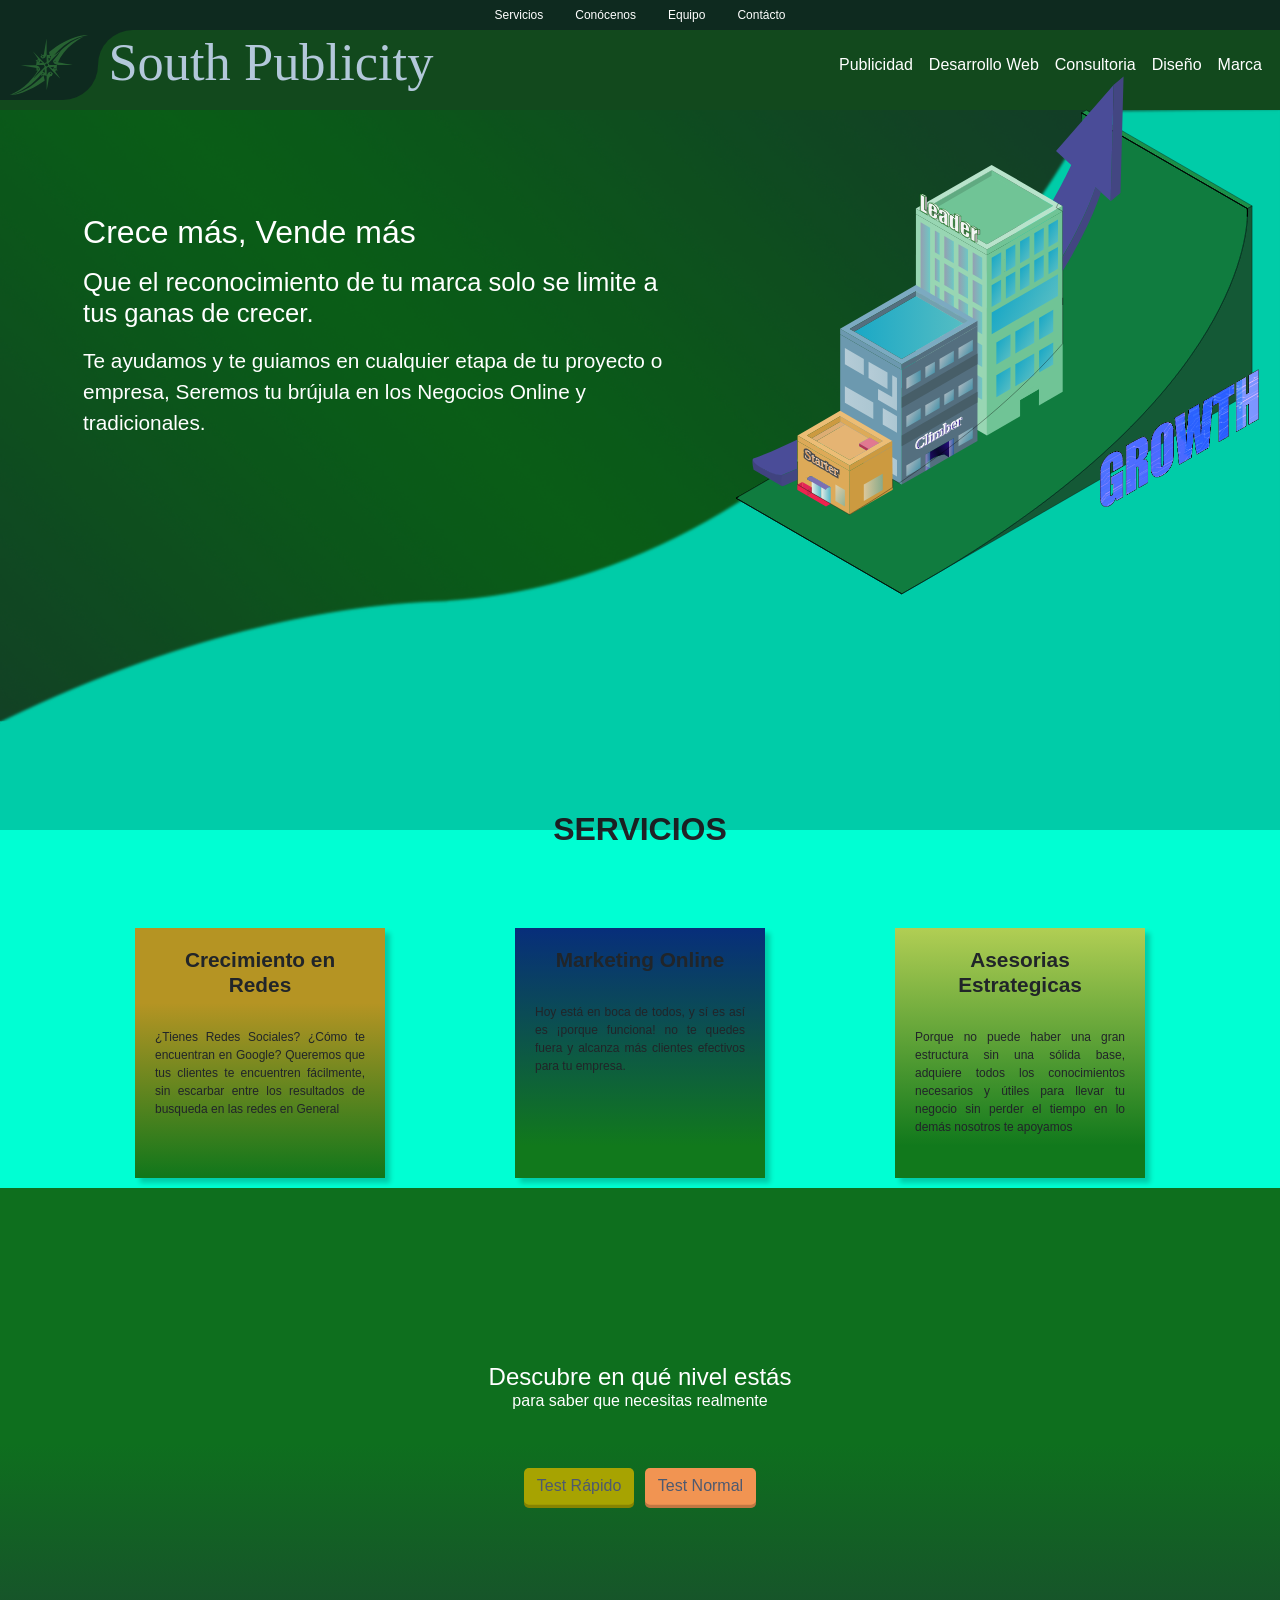
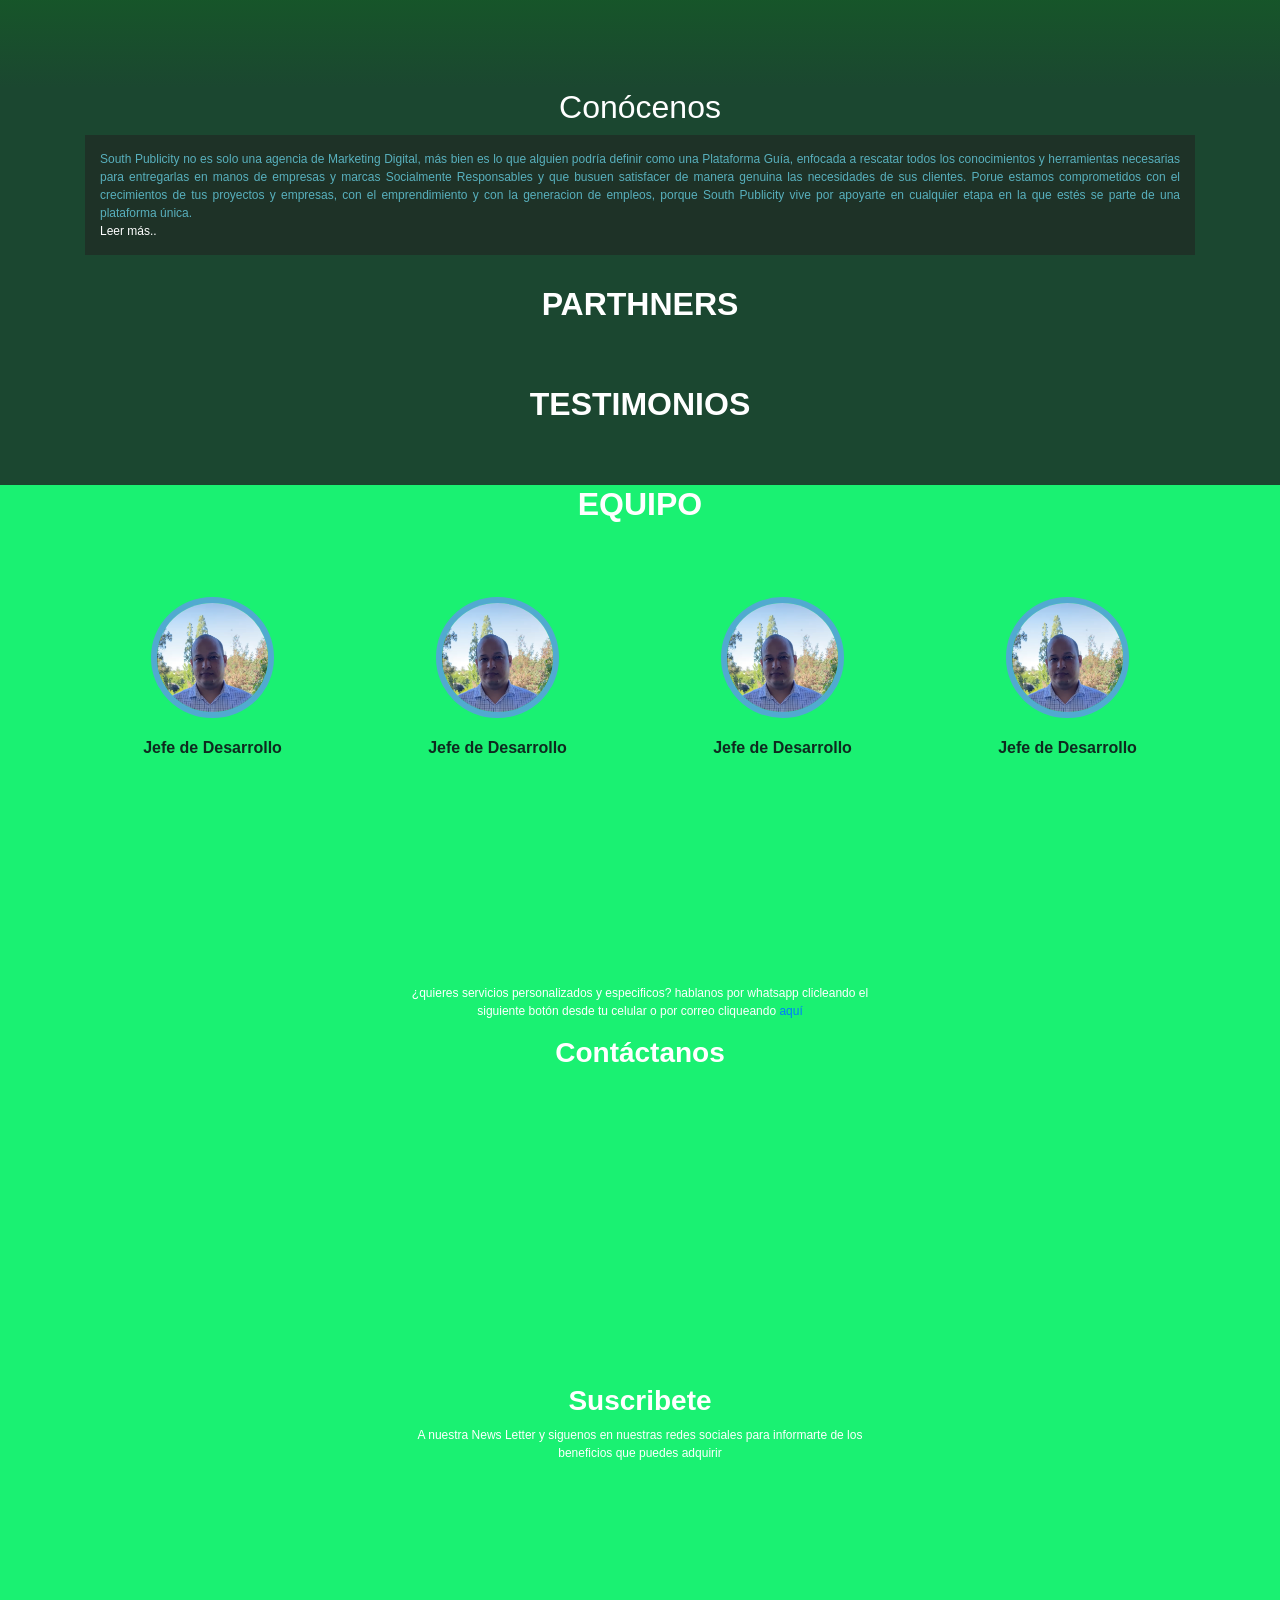
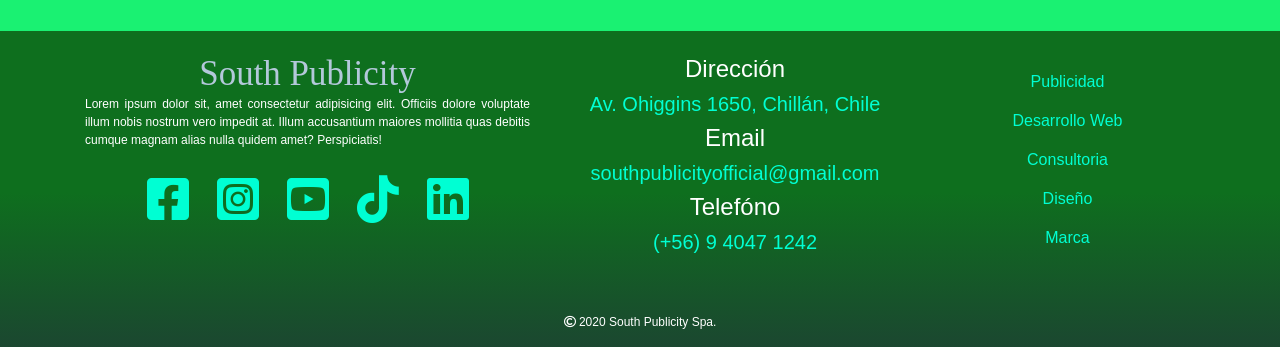
<file: index.html>
<!DOCTYPE html>
<html lang="en">
	<head>
		<meta charset="UTF-8" />
		<meta name="viewport" content="width=device-width, initial-scale=1.0" />
		<title>South Publicity</title>
		<link
			rel="stylesheet"
			href="https://cdn.jsdelivr.net/npm/bootstrap@4.5.3/dist/css/bootstrap.min.css"
			integrity="sha384-TX8t27EcRE3e/ihU7zmQxVncDAy5uIKz4rEkgIXeMed4M0jlfIDPvg6uqKI2xXr2"
			crossorigin="anonymous"
		/>
		<link
			rel="stylesheet"
			href="https://cdnjs.cloudflare.com/ajax/libs/font-awesome/5.15.1/css/all.min.css"
			integrity="sha512-+4zCK9k+qNFUR5X+cKL9EIR+ZOhtIloNl9GIKS57V1MyNsYpYcUrUeQc9vNfzsWfV28IaLL3i96P9sdNyeRssA=="
			crossorigin="anonymous"
		/>
		
		<link rel="stylesheet" href="global.css" />
		<link rel="stylesheet" href="top.css" />
		<link rel="stylesheet" href="header.css" />
		<link rel="stylesheet" href="main.css" />
		<link rel="stylesheet" href="service.css" />
		<link rel="stylesheet" href="test.css" />
		<link rel="stylesheet" href="know.css" />
		<link rel="stylesheet" href="parthners.css" />
		<link rel="stylesheet" href="testimonials.css" />
		<link rel="stylesheet" href="team.css" />
		<link rel="stylesheet" href="footer.css" />
	</head>
	<body>
		<!-- Seccion Top-->
		<section class="top">
			<ul class="nav">
				<li class="nav-link"><a href="#">Servicios</a></li>
				<li class="nav-link"><a href="#">Conócenos</a></li>
				<li class="nav-link"><a href="#">Equipo</a></li>
				<li class="nav-link"><a href="#">Contácto</a></li>
			</ul>
			<div class="top__subscribed">
				<button type="button" class="btn btn-primary">Suscribete</button>
			</div>
		</section>
		<!-- /Seccion Top-->

		<!-- Header -->
		<header class="header header-collapse">
			<nav class="navbar navbar-expand-lg">
				<a class="navbar-brand" href="/">
					<div class="navbar-brand__image">
						<img src="images/logo.svg" alt="Logo" loading="lazy" />
					</div>
					<div class="navbar-brand__description">
						<div class="navbar-brand__description-container">
							<img
								src="images/logo_title.svg"
								alt="Logo de la Empresa"
								loading="lazy"
							/>
						</div>
					</div>
				</a>
				<button
					class="navbar-toggler"
					type="button"
					data-toggle="collapse"
					data-target="#navbar"
					aria-controls="navbar"
					aria-expanded="false"
					aria-label="Toggle navigation"
				>
					<i class="fas fa-bars"></i>
				</button>
				<div class="collapse navbar-collapse" id="navbar">
					<ul class="navbar-nav">
						<li class="nav-link"><a href="#">Publicidad</a></li>
						<li class="nav-link"><a href="#">Desarrollo Web</a></li>
						<li class="nav-link"><a href="#">Consultoria</a></li>
						<li class="nav-link"><a href="#">Diseño</a></li>
						<li class="nav-link"><a href="#">Marca</a></li>
					</ul>
				</div>
			</nav>
		</header>
		<!-- /Header-->

		<!-- Main -->
		<main>
			<section class="main__home">
				<div class="overlay">
					<div class="home__info">
						<div class="container">
							<h1 class="home__info--title">Crece más, Vende más</h1>
							<h2 class="home__info--subtitle">
								Que el reconocimiento de tu marca solo se limite a tus ganas de
								crecer.
							</h2>
							<p class="home__info--description">
								Te ayudamos y te guiamos en cualquier etapa de tu proyecto o
								empresa, Seremos tu brújula en los Negocios Online y
								tradicionales.
							</p>

							<div class="home__info--subscribed">
								<button type="button" class="btn btn-primary">
									Suscribete
								</button>
								<small>Estás a un click de una gran oportunidad</small>
							</div>
						</div>
					</div>
					<div class="home__image">
						<img
							class="home__image--ilustration"
							src="images/ilustration.svg"
							alt="Ilustracion"
						/>
						<img
							class="home__image--growth"
							src="images/growth.png"
							alt="Growth"
						/>
					</div>
				</div>
			</section>
			<section class="main__service">
				<div class="container">
					<h2 class="module-name">Servicios</h2>
					<div class="row">
						<div class="my-card col-12 col-md-4">
							<h3>Crecimiento en Redes</h3>
							<p>
								¿Tienes Redes Sociales? ¿Cómo te encuentran en Google? Queremos
								que tus clientes te encuentren fácilmente, sin escarbar entre
								los resultados de busqueda en las redes en General
							</p>
						</div>

						<div class="my-card col-12 col-md-4">
							<h3>Marketing Online</h3>
							<p>
								Hoy está en boca de todos, y sí es así es ¡porque funciona! no
								te quedes fuera y alcanza más clientes efectivos para tu
								empresa.
							</p>
						</div>
						<div class="my-card col-12 col-md-4">
							<h3>Asesorias Estrategicas</h3>
							<p>
								Porque no puede haber una gran estructura sin una sólida base,
								adquiere todos los conocimientos necesarios y útiles para llevar
								tu negocio sin perder el tiempo en lo demás nosotros te apoyamos
							</p>
						</div>
					</div>
				</div>
			</section>
			<section class="main__test">
				<h3>Descubre en qué nivel estás</h3>
				<span>para saber que necesitas realmente</span>
				<div class="actions">
					<button type="button" class="btn btn-green">Test Rápido</button>
					<button type="button" class="btn btn-rose">Test Normal</button>
				</div>
			</section>
			<section class="main__know">
				<div class="container">
					<h2>Conócenos</h2>
					<div class="content">
						<p>
							South Publicity no es solo una agencia de Marketing Digital, más
							bien es lo que alguien podría definir como una Plataforma Guía,
							enfocada a rescatar todos los conocimientos y herramientas
							necesarias para entregarlas en manos de empresas y marcas
							Socialmente Responsables y que busuen satisfacer de manera genuina
							las necesidades de sus clientes. Porue estamos comprometidos con
							el crecimientos de tus proyectos y empresas, con el emprendimiento
							y con la generacion de empleos, porque South Publicity vive por
							apoyarte en cualquier etapa en la que estés se parte de una
							plataforma única.
						</p>
						<a href="#">Leer más..</a>
					</div>
				</div>
			</section>
			<section class="main__parthners">
				<h2 class="module-name">Parthners</h2>
			</section>
			<section class="main__testimonials">
				<h2 class="module-name">Testimonios</h2>
			</section>
			<section class="main__team">
				<h2 class="module-name">Equipo</h2>
				<div class="container">
					<div class="row team-details">
						<div class="team-detail col-12 col-md-6 col-lg-3">
							<div class="text-center team-detail-img">
								<img
									class="img-fluid rounded-circle"
									src="images/imagen1.png"
									alt=""
								/>
							</div>
							<h4 class="team-detail-perfil">Jefe de Desarrollo</h4>
						</div>
						<div class="team-detail col-12 col-md-6 col-lg-3">
							<div class="text-center team-detail-img">
								<img
									class="img-fluid rounded-circle"
									src="images/imagen1.png"
									alt=""
								/>
							</div>
							<h4 class="team-detail-perfil">Jefe de Desarrollo</h4>
						</div>
						<div class="team-detail col-12 col-md-6 col-lg-3">
							<div class="text-center team-detail-img">
								<img
									class="img-fluid rounded-circle"
									src="images/imagen1.png"
									alt=""
								/>
							</div>
							<h4 class="team-detail-perfil">Jefe de Desarrollo</h4>
						</div>
						<div class="team-detail col-12 col-md-6 col-lg-3">
							<div class="text-center team-detail-img">
								<img
									class="img-fluid rounded-circle"
									src="images/imagen1.png"
									alt=""
								/>
							</div>
							<h4 class="team-detail-perfil">Jefe de Desarrollo</h4>
						</div>
					</div>
					<div class="contact">
						<div class="content">
							<p>
								¿quieres servicios personalizados y especificos? hablanos por
								whatsapp clicleando el siguiente botón desde tu celular o por
								correo cliqueando
								<a href="#">aquí</a>
							</p>
							<h3>Contáctanos</h2>
						</div>
					</div>

					<div class="subscribed">
						<div class="content">
							<h3>Suscribete</h3>
							<p>
								A nuestra News Letter y siguenos en nuestras redes sociales para
								informarte de los beneficios que puedes adquirir
							</p>
						</div>
					</div>
				</div>
			</section>
		</main>
		<!-- /Main-->
		<!-- Footer -->
		<footer class="footer">
			<div class="container">
				<div class="row">
					<div class="col-12 mt-4 col-lg-5">
						<div class="about-us">
							<img src="images/logo_title.svg" alt="">
							<p class="text-justify">
								Lorem ipsum dolor sit, amet consectetur adipisicing elit. Officiis dolore voluptate illum nobis nostrum vero impedit at. Illum accusantium maiores mollitia quas debitis cumque magnam alias nulla quidem amet? Perspiciatis!
							</p>
						</div>
						<div class="follow-us">
							<a href="#"><i class="fab fa-facebook-square"></i></a>
							<a href="#"><i class="fab fa-instagram-square"></i></a>
							<a href="#"><i class="fab fa-youtube-square"></i></a>
							<a href="#"><i class="fab fa-tiktok"></i></a>
							<a href="#"><i class="fab fa-linkedin"></i></a>
						</div>						
					</div>
					<div class="col-12 col-sm-6 col-lg-4 mt-4">

						<ul class="address">
							<li class="address">
								<h4>Dirección</h4>
								<h5>Av. Ohiggins 1650, Chillán, Chile</h5>								
							</li>
							<li class="email">
								<h4>Email</h4>
								<h5>southpublicityofficial@gmail.com</h5>
							</li>
							<li class="phone">
								<h4>Telefóno</h4>
								<h5>(+56) 9 4047 1242</h5>
							</li>
						</ul>
					</div>
					<div class="col-12 col-sm-6 col-lg-3 mt-4">
						<ul class="links">
							<li><a href="#">Publicidad</a></li>
							<li><a href="#">Desarrollo Web</a></li>
							<li><a href="#">Consultoria</a></li>
							<li><a href="#">Diseño</a></li>
							<li><a href="#">Marca</a></li>
						</ul>
					</div>
					<div class="col-12 mt-5"><p><i class="far fa-copyright"></i> 2020 South Publicity Spa.</p></div>
				</div>
			</div>
		</footer>
		<!-- /Footer -->

		<script
			src="https://code.jquery.com/jquery-3.5.1.slim.min.js"
			integrity="sha384-DfXdz2htPH0lsSSs5nCTpuj/zy4C+OGpamoFVy38MVBnE+IbbVYUew+OrCXaRkfj"
			crossorigin="anonymous"
		></script>
		<script
			src="https://cdn.jsdelivr.net/npm/bootstrap@4.5.3/dist/js/bootstrap.bundle.min.js"
			integrity="sha384-ho+j7jyWK8fNQe+A12Hb8AhRq26LrZ/JpcUGGOn+Y7RsweNrtN/tE3MoK7ZeZDyx"
			crossorigin="anonymous"
		></script>
		<script>
			(function ($) {
				$(window).scroll(function () {
					console.log(window.pageYOffset);
					if (window.pageYOffset >= 50) {
						console.log("entro aqui");
						$(".header").removeClass("header-collapse");
						$(".header").addClass("fixed-top");
					} else {
						console.log("entro aca");
						$(".header").removeClass("fixed-top");
						$(".header").addClass("header-collapse");
					}
				});
			})(jQuery);
		</script>
	</body>
</html>
</file>
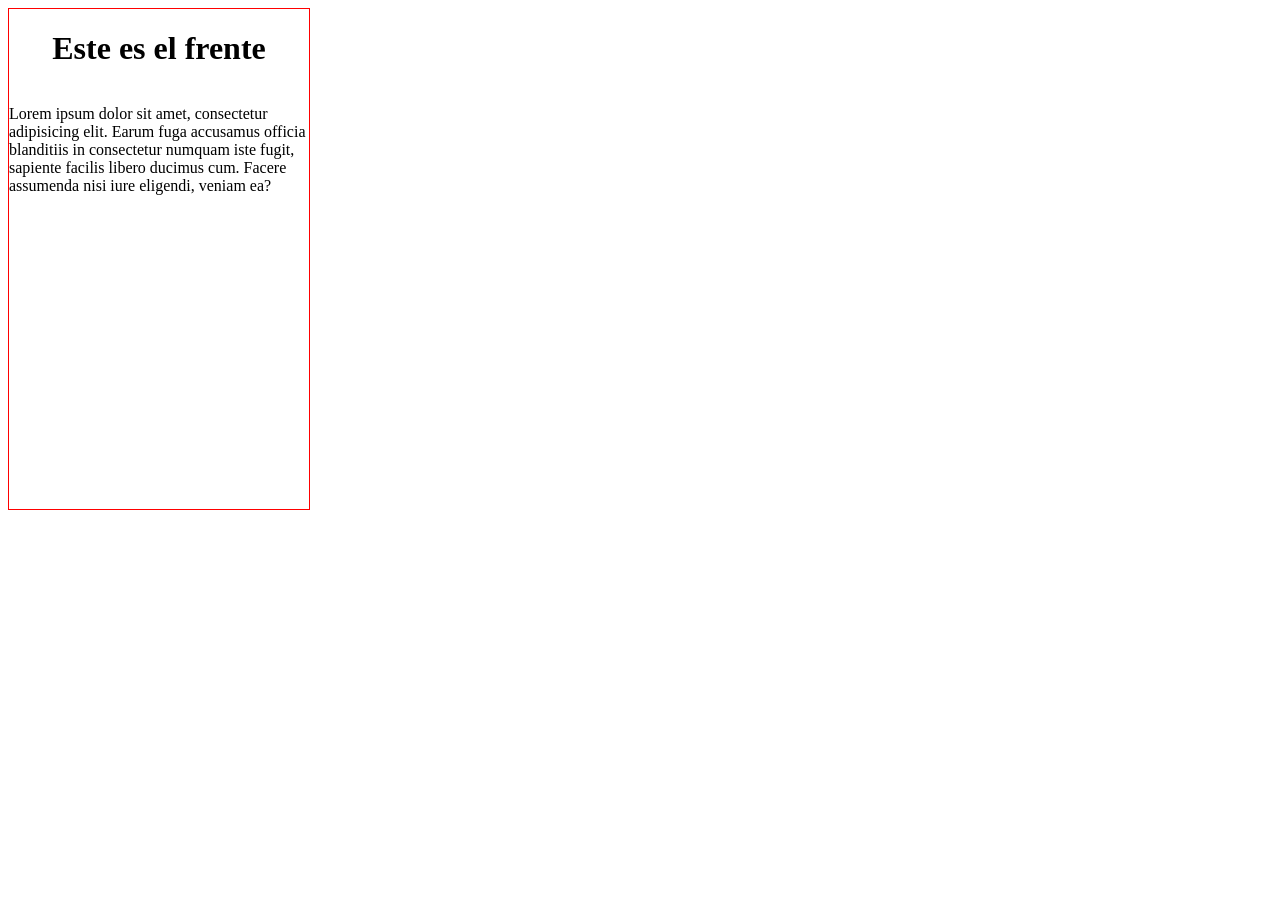
<file: service.html>
<!DOCTYPE html>
<html lang="en">
	<head>
		<meta charset="UTF-8" />
		<meta name="viewport" content="width=device-width, initial-scale=1.0" />
		<title>Document</title>
	</head>
	<style>
		.service {
			width: 300px;
			height: 500px;
			border: 1px solid red;
		}
		.service:hover .back{
			display:block;
		}
		.service:hover .front{
			display:none;
		}
		.front {
			display: flex;
			flex-direction: column;
			justify-content: center;
			align-items: center;
		}
		.back {
			display: none;
		}
	</style>
	<body>
		<div class="service">
			<div class="front">
				<h1>Este es el frente</h1>
				<p>
					Lorem ipsum dolor sit amet, consectetur adipisicing elit. Earum fuga
					accusamus officia blanditiis in consectetur numquam iste fugit,
					sapiente facilis libero ducimus cum. Facere assumenda nisi iure
					eligendi, veniam ea?
				</p>
			</div>
			<div class="back">
				<img src="images/growth.png" alt="Probando" />
			</div>
		</div>
	</body>
</html>
</file>
<file: global.css>
:root {
	--color-primary: rgb(14, 42, 31);
	--color-secundary: rgb(42, 102, 52);
	--color-primary-ligth: rgb(0, 255, 211);
	--color-dark: rgb(18, 73, 29);
	--color-dark-opacity: rgba(18, 73, 29, 0.7);
	--color-light: #ffffff;
	--font-size-small: 12px;
	--font-size-medium: 16px;
	--height-header-large: 80px;
	--height-header-large-img: 60px;
	--radius-header: 35px;
}

body {
	margin: 0;
	font-family: Arial, Helvetica, sans-serif;
	font-size: 12px;
	height: 200vh;
}

a,
a:hover {
	text-decoration: none;
}

.btn {
	text-align: center;
	padding: 0.4em 0.8em 0.6em;
	border: none;
	color: white;
	background: lightgray;
	margin: 5px;
	border-radius: 5px;
	cursor: pointer;
	box-shadow: inset 0 -0.2em rgba(0, 0, 0, 0.2);
	outline: 0;
	transition: 0.2s;
	will-change: transform;
}

.btn:active {
	transform: scale(0.9);
}

.btn-green {
	background-color: #a7a301;
}

.btn-rose {
	background-color: #f19452;
}

.module-name {
	font-size: 2rem;
	font-weight: bold;
	text-align: center;
	text-transform: uppercase;
}

.nav-link a {
	color: var(--color-light);
}

.overlay {
	width: 100%;
	height: 100%;
	background-color: rgba(0, 0, 0, 0.2);
}
</file>
<file: top.css>
.top {
	display: none;
	width: 100%;
	height: 30px;
	background-color: var(--color-primary);
	font-size: var(--font-size-small);
}

.top__subscribed {
	display: none;
	margin-left: 20px;
}

.btn-primary {
	background-color: var(--color-secundary);
}

.top .nav-link {
	padding: 0.3rem 1rem;
}
@media screen and (min-width: 768px) {
	.top {
		display: flex;
		justify-content: center;
		align-items: center;
	}
}
</file>
<file: header.css>
.header {
	height: 50px;
	font-size: var(--font-size-medium);
}
.header,
.navbar {
	background-color: var(--color-dark);
}
.fixed-top.header,
.fixed-top .navbar {
	background-color: var(--color-dark-opacity);
}
/* NAVBAR */
.header .navbar {
	padding: 0;
	height: 100%;
}
/* NAVBAR END */

/*NAVBAR - BRAND*/
.navbar-brand {
	margin-left: 20px;
}

.navbar-brand {
	color: white;
	display: flex;
}

.navbar-brand__image img,
.navbar-brand__description-container img {
	height: 30px;
}

.navbar-brand__description-container {
	height: 100%;
	display: flex;
	align-items: center;
}

/* NAVBAR-BRAND END */

/*NAVBAR-TOGGLER*/
.navbar-toggler {
	color: white;
	margin-right: 20px;
}

.navbar-toggler:hover i,
.nav-link:hover a {
	color: var(--color-secundary);
}

/*NAVBAR-TOGGLER END*/
/**/
.navbar-collapse {
	justify-content: flex-end;
	margin-top: 10px;
}
/**/
/**/
.nav-link {
	text-align: center;
}
/**/
@media screen and (min-width: 576px) {
	.navbar-collapse {
		margin-top: 0;
	}
}

@media screen and (min-width: 992px) {
	.header {
		height: var(--height-header-large);
	}

	.header-collapse .navbar {
		height: 87.5%;
	}

	/*.header-collapse::after {
		content: "";
		position: absolute;
		width: 100%;
		height: 10px;
		top: 110px;
		background: rgba(26, 74, 50, 1);
		background: -moz-linear-gradient(
			top,
			rgba(26, 74, 50, 1) 0%,
			rgba(16, 44, 30, 1) 100%
		);
		background: -webkit-gradient(
			left top,
			left bottom,
			color-stop(0%, rgba(26, 74, 50, 1)),
			color-stop(100%, rgba(16, 44, 30, 1))
		);
		background: -webkit-linear-gradient(
			top,
			rgba(26, 74, 50, 1) 0%,
			rgba(16, 44, 30, 1) 100%
		);
		background: -o-linear-gradient(
			top,
			rgba(26, 74, 50, 1) 0%,
			rgba(16, 44, 30, 1) 100%
		);
		background: -ms-linear-gradient(
			top,
			rgba(26, 74, 50, 1) 0%,
			rgba(16, 44, 30, 1) 100%
		);
		background: linear-gradient(
			to bottom,
			rgba(26, 74, 50, 1) 0%,
			rgba(16, 44, 30, 1) 100%
		);
		filter: progid:DXImageTransform.Microsoft.gradient( startColorstr='#1a4a32', endColorstr='#102c1e', GradientType=0 );
	}*/
	.header-collapse .navbar-brand {
		padding: 0;
		margin: 0;
	}

	.navbar-brand {
		display: flex;
		height: 100%;
	}

	.navbar-brand__image {
		display: flex;
		justify-content: flex-end;
		align-items: center;
	}

	.header-collapse .navbar-brand__image {
		padding: 0 10px;
		background-color: var(--color-primary);
		border-radius: 0 0 var(--radius-header) 0;
	}

	.navbar-brand__image img,
	.navbar-brand__description-container img {
		height: var(--height-header-large-img);
	}

	.header-collapse .navbar-brand__description {
		margin: 0;
		background-color: var(--color-primary);
	}

	.header-collapse .navbar-brand__description-container {
		background-color: var(--color-dark);
		border-radius: var(--radius-header) 0 0;
		padding-left: 10px;
	}

	.navbar-collapse {
		margin-right: 10px;
	}
}
</file>
<file: main.css>
.main__home {
	background-image: url("images/fondo_main_home.png");
	background-size: cover;
	height: 56.25vw;
	background-repeat: no-repeat;
}
.main__home .overlay {
	position: relative;
	display: flex;
}

.home__info {
	width: 58%;
	padding-top: 20px;
}
.home__image {
	position: relative;
	width: 42%;
}
.home__image--ilustration {
	position: absolute;
	width: 100%;
	top: -5%;
	right: 4%;
	z-index: 4;
}
.home__image--growth {
	position: absolute;
	width: 30%;
	top: 36%;
	right: 4%;
	z-index: 5;
}
.home__info {
	color: var(--color-light);
	margin: 10px;
}
.home__info .container {
	padding: 0;
}
.home__info--title,
.home__info--subtitle,
.home__info--description {
	margin: 0.2rem;
}

.home__info--title {
	font-size: 1rem;
}

.home__info--subtitle {
	font-size: 0.6rem;
}

.home__info--description {
	display: none;
}

.home__info--subscribed {
	display: none;
	flex-direction: column;
	align-items: center;
}

.home__info--subscribed button {
	padding: 0.2rem 0.4rem 0.3rem;
	font-size: 0.8rem;
}
.home__info--subscribed small {
	font-size: 0.5rem;
}
@media screen and (min-width: 576px) {
	.home__info .container {
		width: 80%;
	}
	.home__info--title {
		font-size: calc(1rem + 1vw);
	}

	.home__info--subtitle {
		font-size: calc(0.6rem + 1vw);
	}
	.home__info--description {
		display: block;
	}
	.home__info--description,
	.home__info--subscribed small {
		font-size: calc(0.4rem + 1vw);
	}
	.home__info--subscribed {
		margin-top: 5%;
		display: none;
	}
}
@media screen and (min-width: 768px) {
	.home__info--title,
	.home__info--subtitle,
	.home__info--description {
		margin: 0;
		margin-bottom: 1rem;
	}
	.home__info--title {
		font-size: calc(1.2rem + 1vw);
	}

	.home__info--subtitle {
		font-size: calc(0.8rem + 1vw);
	}
	.home__info--description {
		font-size: calc(0.5rem + 1vw);
	}
	.home__info--subscribed button {
		padding: 0.6rem 0.8rem 0.8rem;
		font-size: calc(1rem + 1vw);
	}
	.home__info--subscribed small {
		font-size: calc(0.5rem + 1vw);
	}
}
@media screen and (min-width: 1200px) {
	.home__info .container {
		margin-top: 10%;
	}
}
</file>
<file: service.css>
.main__service {
	background-color: var(--color-primary-ligth);
	text-align: center;
}

.main__service .module-name {
	margin-top: -20px;
	margin-bottom: 80px;
}

.my-card {
	max-width: 250px;
	height: 250px;
	margin-left: auto;
	margin-right: auto;
	margin-bottom: 10px;
	padding: 20px;
	box-shadow: 5px 5px 5px 0px rgba(0, 0, 0, 0.2);
}

.my-card:nth-of-type(1) {
	background: rgba(181, 148, 35, 1);
	background: -moz-linear-gradient(
		top,
		rgba(181, 148, 35, 1) 0%,
		rgba(181, 148, 35, 1) 30%,
		rgba(18, 119, 27, 1) 99%,
		rgba(18, 119, 27, 1) 100%
	);
	background: -webkit-gradient(
		left top,
		left bottom,
		color-stop(0%, rgba(181, 148, 35, 1)),
		color-stop(30%, rgba(181, 148, 35, 1)),
		color-stop(99%, rgba(18, 119, 27, 1)),
		color-stop(100%, rgba(18, 119, 27, 1))
	);
	background: -webkit-linear-gradient(
		top,
		rgba(181, 148, 35, 1) 0%,
		rgba(181, 148, 35, 1) 30%,
		rgba(18, 119, 27, 1) 99%,
		rgba(18, 119, 27, 1) 100%
	);
	background: -o-linear-gradient(
		top,
		rgba(181, 148, 35, 1) 0%,
		rgba(181, 148, 35, 1) 30%,
		rgba(18, 119, 27, 1) 99%,
		rgba(18, 119, 27, 1) 100%
	);
	background: -ms-linear-gradient(
		top,
		rgba(181, 148, 35, 1) 0%,
		rgba(181, 148, 35, 1) 30%,
		rgba(18, 119, 27, 1) 99%,
		rgba(18, 119, 27, 1) 100%
	);
	background: linear-gradient(
		to bottom,
		rgba(181, 148, 35, 1) 0%,
		rgba(181, 148, 35, 1) 30%,
		rgba(18, 119, 27, 1) 99%,
		rgba(18, 119, 27, 1) 100%
	);
	filter: progid:DXImageTransform.Microsoft.gradient( startColorstr='#b59423', endColorstr='#12771b', GradientType=0 );
}
.my-card:nth-of-type(2) {
	background: rgba(7, 46, 123, 1);
	background: -moz-linear-gradient(
		top,
		rgba(7, 46, 123, 1) 0%,
		rgba(17, 121, 28, 1) 87%,
		rgba(17, 121, 28, 1) 100%
	);
	background: -webkit-gradient(
		left top,
		left bottom,
		color-stop(0%, rgba(7, 46, 123, 1)),
		color-stop(87%, rgba(17, 121, 28, 1)),
		color-stop(100%, rgba(17, 121, 28, 1))
	);
	background: -webkit-linear-gradient(
		top,
		rgba(7, 46, 123, 1) 0%,
		rgba(17, 121, 28, 1) 87%,
		rgba(17, 121, 28, 1) 100%
	);
	background: -o-linear-gradient(
		top,
		rgba(7, 46, 123, 1) 0%,
		rgba(17, 121, 28, 1) 87%,
		rgba(17, 121, 28, 1) 100%
	);
	background: -ms-linear-gradient(
		top,
		rgba(7, 46, 123, 1) 0%,
		rgba(17, 121, 28, 1) 87%,
		rgba(17, 121, 28, 1) 100%
	);
	background: linear-gradient(
		to bottom,
		rgba(7, 46, 123, 1) 0%,
		rgba(17, 121, 28, 1) 87%,
		rgba(17, 121, 28, 1) 100%
	);
	filter: progid:DXImageTransform.Microsoft.gradient( startColorstr='#072e7b', endColorstr='#11791c', GradientType=0 );
}

.my-card:nth-of-type(3) {
	background: rgba(177, 206, 84, 1);
	background: -moz-linear-gradient(
		top,
		rgba(177, 206, 84, 1) 0%,
		rgba(17, 121, 28, 1) 87%,
		rgba(17, 121, 28, 1) 100%
	);
	background: -webkit-gradient(
		left top,
		left bottom,
		color-stop(0%, rgba(177, 206, 84, 1)),
		color-stop(87%, rgba(17, 121, 28, 1)),
		color-stop(100%, rgba(17, 121, 28, 1))
	);
	background: -webkit-linear-gradient(
		top,
		rgba(177, 206, 84, 1) 0%,
		rgba(17, 121, 28, 1) 87%,
		rgba(17, 121, 28, 1) 100%
	);
	background: -o-linear-gradient(
		top,
		rgba(177, 206, 84, 1) 0%,
		rgba(17, 121, 28, 1) 87%,
		rgba(17, 121, 28, 1) 100%
	);
	background: -ms-linear-gradient(
		top,
		rgba(177, 206, 84, 1) 0%,
		rgba(17, 121, 28, 1) 87%,
		rgba(17, 121, 28, 1) 100%
	);
	background: linear-gradient(
		to bottom,
		rgba(177, 206, 84, 1) 0%,
		rgba(17, 121, 28, 1) 87%,
		rgba(17, 121, 28, 1) 100%
	);
	filter: progid:DXImageTransform.Microsoft.gradient( startColorstr='#b1ce54', endColorstr='#11791c', GradientType=0 );
}
.my-card > h3 {
	font-size: 1.3rem;
	font-weight: bold;
	margin-bottom: 30px;
}
.my-card p {
	text-align: justify;
}

.wave img {
	width: 100%;
	height: auto;
}
</file>
<file: test.css>
.main__test {
	color: var(--color-light);
	min-height: 500px;
	display: flex;
	flex-direction: column;
	justify-content: center;
	align-items: center;
	background: rgba(14, 111, 30, 1);
	background: -moz-linear-gradient(
		top,
		rgba(14, 111, 30, 1) 0%,
		rgba(14, 111, 30, 1) 51%,
		rgba(27, 71, 48, 1) 100%
	);
	background: -webkit-gradient(
		left top,
		left bottom,
		color-stop(0%, rgba(14, 111, 30, 1)),
		color-stop(51%, rgba(14, 111, 30, 1)),
		color-stop(100%, rgba(27, 71, 48, 1))
	);
	background: -webkit-linear-gradient(
		top,
		rgba(14, 111, 30, 1) 0%,
		rgba(14, 111, 30, 1) 51%,
		rgba(27, 71, 48, 1) 100%
	);
	background: -o-linear-gradient(
		top,
		rgba(14, 111, 30, 1) 0%,
		rgba(14, 111, 30, 1) 51%,
		rgba(27, 71, 48, 1) 100%
	);
	background: -ms-linear-gradient(
		top,
		rgba(14, 111, 30, 1) 0%,
		rgba(14, 111, 30, 1) 51%,
		rgba(27, 71, 48, 1) 100%
	);
	background: linear-gradient(
		to bottom,
		rgba(14, 111, 30, 1) 0%,
		rgba(14, 111, 30, 1) 51%,
		rgba(27, 71, 48, 1) 100%
	);
	filter: progid:DXImageTransform.Microsoft.gradient( startColorstr='#0e6f1e', endColorstr='#1b4730', GradientType=0 );
}

.main__test > h3 {
	margin: 0;
	line-height: 25px;
	font-size: 1.5rem;
	font-weight: 500;
}

.main__test span {
	font-size: 1rem;
}

.main__test .actions {
	display: flex;
	justify-content: center;
	margin-top: 50px;
}

.actions > button {
	color: #4d5970;
}
</file>
<file: know.css>
.main__know {
	background-color: #1b4730;
	padding-bottom: 30px;
	color: var(--color-light);
}
.main__know .container > h2 {
	text-align: center;
}
.main__know .content {
	background-color: #1e3227;
	padding: 15px;
}

.main__know .content > p {
	text-align: justify;
	color: #58b0bd;
	margin: 0;
}

.main__know .content > a {
	color: var(--color-light);
}
</file>
<file: parthners.css>
.main__parthners {
	background-color: #1b4730;
	color: var(--color-light);
	height: 100px;
}
</file>
<file: testimonials.css>
.main__testimonials {
	background-color: #1b4730;
	color: var(--color-light);
	height: 100px;
}
</file>
<file: team.css>
.main__team {
	background-color: #1af172;
	color: var(--color-light);
	text-align: center;
}

.team-details {
	min-height: 300px;
}
.main__team .team-detail {
	padding: 20px;
	margin: auto 0;
}

.team-detail-img {
	padding: 0 25%;
	margin-bottom: 20px;
}

.team-detail-img img {
	border: 6px solid #51aad0;
}

.team-detail-perfil {
	color: var(--color-primary);
	font-size: 1rem;
	font-weight: 700;
}

.contact,
.subscribed {
	min-height: 400px;
	display: flex;
	align-items: center;
}

.contact .content,
.subscribed .content {
	max-width: 500px;
	margin: 0 auto;
}

.contact .content h3,
.subscribed .content h3 {
	font-weight: 700;
}
</file>
<file: footer.css>
.footer {
	min-height: 200px;
	color: var(--color-light);
	text-align: center;
	background: rgba(14, 111, 30, 1);
	background: -moz-linear-gradient(
		top,
		rgba(14, 111, 30, 1) 0%,
		rgba(14, 111, 30, 1) 51%,
		rgba(27, 71, 48, 1) 100%
	);
	background: -webkit-gradient(
		left top,
		left bottom,
		color-stop(0%, rgba(14, 111, 30, 1)),
		color-stop(51%, rgba(14, 111, 30, 1)),
		color-stop(100%, rgba(27, 71, 48, 1))
	);
	background: -webkit-linear-gradient(
		top,
		rgba(14, 111, 30, 1) 0%,
		rgba(14, 111, 30, 1) 51%,
		rgba(27, 71, 48, 1) 100%
	);
	background: -o-linear-gradient(
		top,
		rgba(14, 111, 30, 1) 0%,
		rgba(14, 111, 30, 1) 51%,
		rgba(27, 71, 48, 1) 100%
	);
	background: -ms-linear-gradient(
		top,
		rgba(14, 111, 30, 1) 0%,
		rgba(14, 111, 30, 1) 51%,
		rgba(27, 71, 48, 1) 100%
	);
	background: linear-gradient(
		to bottom,
		rgba(14, 111, 30, 1) 0%,
		rgba(14, 111, 30, 1) 51%,
		rgba(27, 71, 48, 1) 100%
	);
	filter: progid:DXImageTransform.Microsoft.gradient( startColorstr='#0e6f1e', endColorstr='#1b4730', GradientType=0 );
}

.footer ul {
	list-style: none;
	padding: 0;
	margin: 0;
}

.footer h5,
.footer a {
	color: var(--color-primary-ligth);
}
.about-us img {
	height: 40px;
}

.follow-us {
	display: flex;
	justify-content: space-around;
	max-width: 350px;
	margin: 0 auto;
}

.follow-us a {
	font-size: 3rem;
}

.links li {
	margin: 15px 0;
}
.links a {
	font-size: 1rem;
}

.links a:hover {
	color: white;
}
</file>
